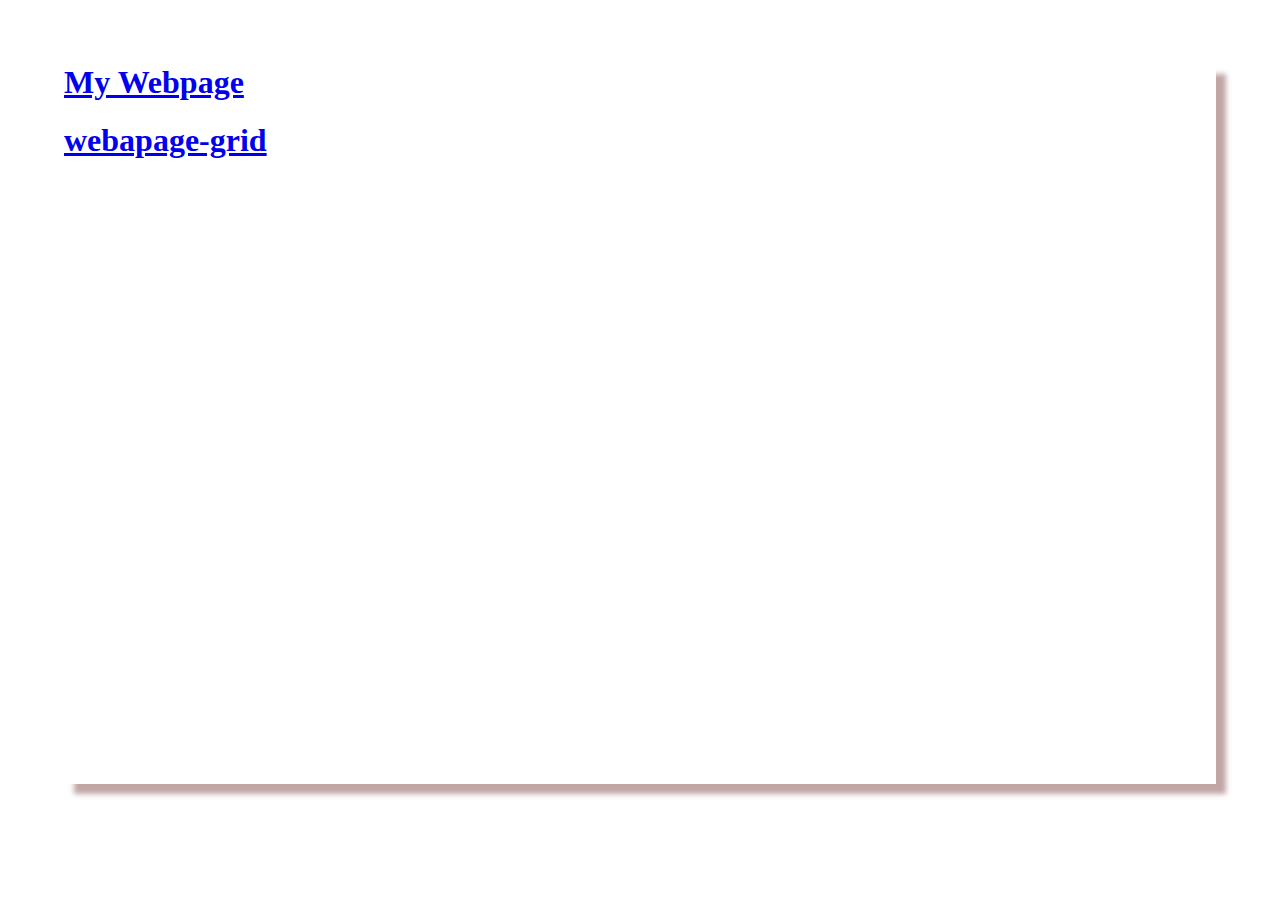
<file: first-layout/index.html>
<!DOCTYPE html>
<html lang="en">
<head>
    <meta charset="UTF-8">
    <meta http-equiv="X-UA-Compatible" content="IE=edge">
    <meta name="viewport" content="width=device-width, initial-scale=1.0">
    <title>Landing Page</title>
   
</head>
<style> 
    body{
        margin-top: 5%;
        margin-bottom: 5%;
        margin-left: 5%;
        margin-right: 5%;
        background-color:white ;
        height: 720px;

        box-shadow: 10px 10px 5px  rgba(150, 102, 102, 0.582);
    }
</style>
<body>
    <a href="../first-layout/my-webpage.html">
        <h1>
            My Webpage
        </h1>
    </a>
    
    <a href="../first-layout/my-webpage-grid.html">
        <h1>
            webapage-grid
        </h1>
    </a>
</body>
</html>
</file>
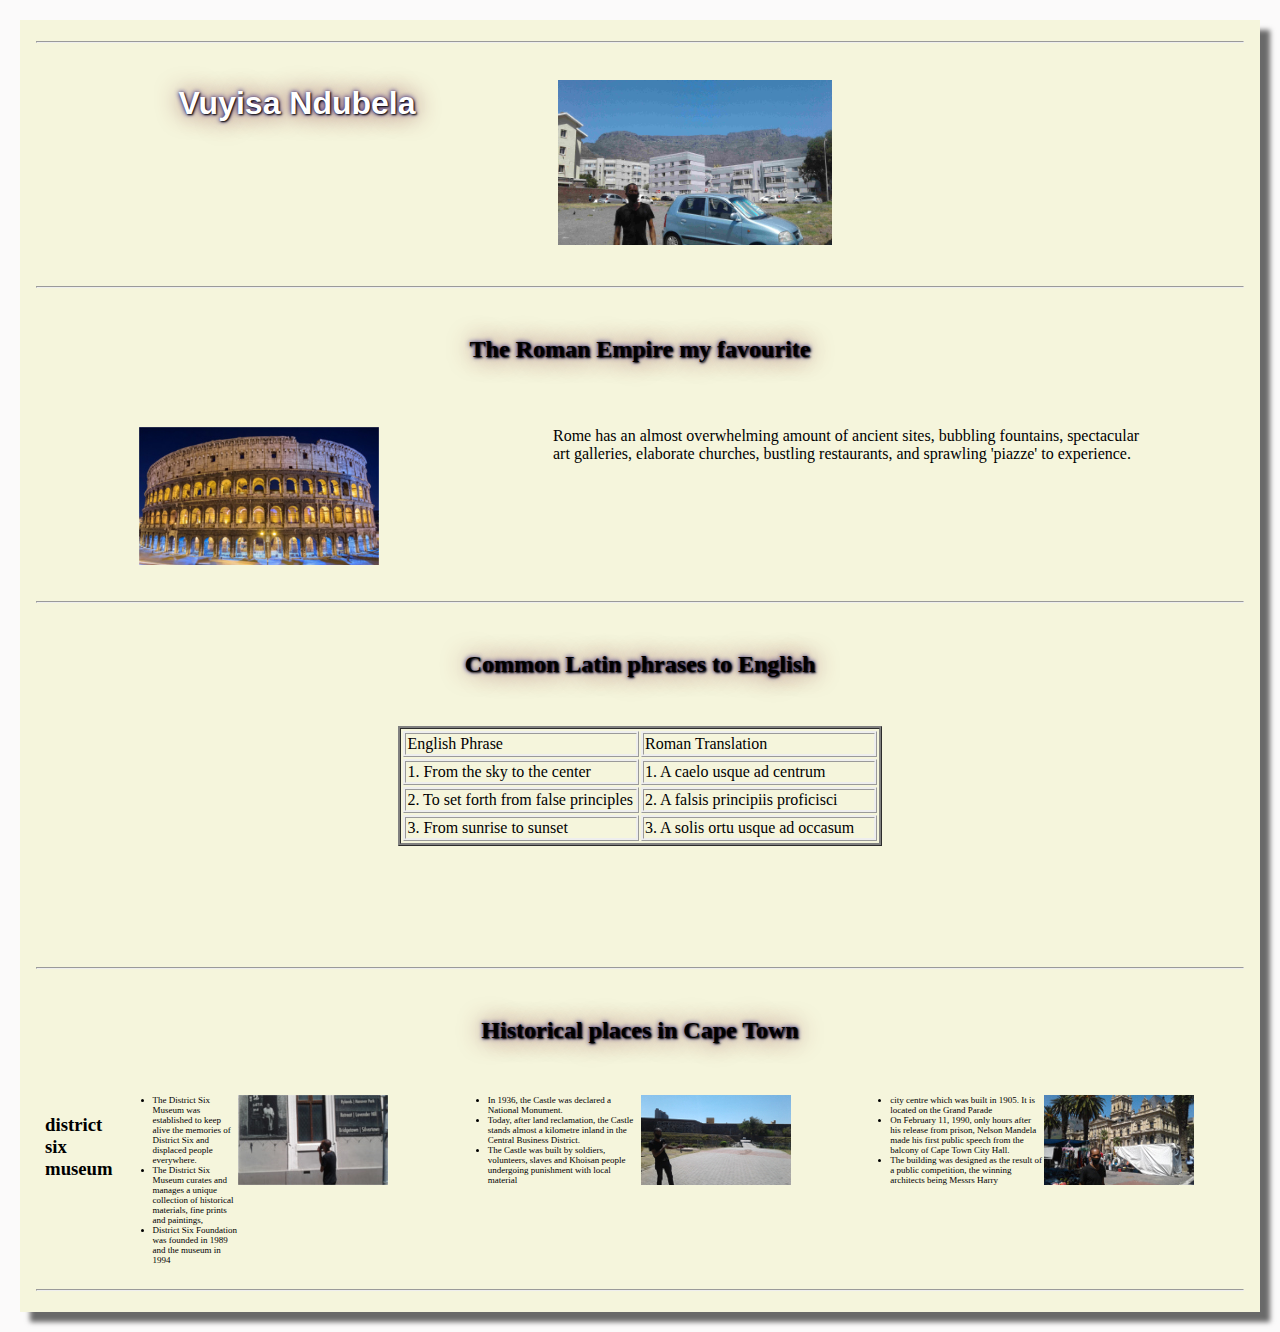
<file: first-layout/my-webpage.html>
<!DOCTYPE html>
<html lang="en">
<head>
    <meta charset="UTF-8">
    <meta http-equiv="X-UA-Compatible" content="IE=edge">
    <meta name="viewport" content="width=device-width, initial-scale=1.0">
    <title>Cape Town historical places</title>
    <link rel="stylesheet" href="../first-layout/css-basic/style.css">
    <link rel="shortcut icon" href="../first-layout/images/tbmnt_.jpg">
</head>
<hr>
<header>
    
    <div class="intro-pre ">
        <div class="me-name">
            <h1>
                Vuyisa Ndubela
            </h1>
        </div>
        
        <div class="me-pic">
            <img class="tablemountain-img"src="../first-layout/images/tablemountain.jpg" width=320px>
        </div>
    </div>

        
               
                
</header>
<hr>
            <body>
       
            
                <h2>The Roman Empire my favourite</h2>
            
                <div class="fave-country-container">
                      
                    

                    <div class="img1-fave">
                        <img src="../first-layout/images/colloseum.jpg" alt="" width="240px">

                    </div>
                    

                    

                    <div class="fave-content">
                        <p>
                            Rome has an almost overwhelming amount of ancient sites, bubbling fountains, spectacular art galleries, 
                            elaborate churches, bustling restaurants, and sprawling 'piazze' to experience. 
                         </p>

                    </div>


                </div>
                <hr>
                <h2> Common Latin phrases to English </h2>
                <table>
                    <thead>
                        <tr>
                            <td>
                                English Phrase
                            </td>
                            <td>
                                Roman Translation
                            </td>
                        </tr>
                        <tr>
                            <td>
                                1. From the sky to the center
                            </td>
                            <td>
                                1. A caelo usque ad centrum
                            </td>
                        </tr>
                        <tr>
                            <td>
                                2. To set forth from false principles
                            </td>
                            <td>
                                2. A falsis principiis proficisci
                            </td>
                        </tr>
                        <tr>
                            <td>
                                3. From sunrise to sunset
                            </td>
                            <td>
                                3. A solis ortu usque ad occasum
                            </td>
                        </tr>
                    </thead>

                </table>

<hr>
                <div class="row">
                    <div class="col-12"></div>
                </div>
                
                
                <h2>Historical places in Cape Town</h2>
                



        <div class="master-container">
            
                <div class="museum-container">
                
                

                    <div class="museum-content-div">
                        
                        <h3 class="h6squad">district six museum</h3>
                            <ul>
                                
                                <li>
                                    The District Six Museum was established to keep alive the memories of District Six
                                     and displaced people everywhere.
                                </li>
                                <li>
                                    The District Six Museum curates and manages 
                                    a unique collection of historical materials, fine prints and paintings,</li>
                                <li>
                                    District Six Foundation was founded in 1989 and the museum in 1994
                                </li>
                            </ul>

                            
                    </div>
                    
                    <div class="img-museum-div">
                       
                        <img src="../first-layout/images/museum.jpg">
                    </div>
                </div>

                    <div class="castle-container">
                        <div class="castle-content-div">
                            <ul>
                                <li>
                                    In 1936, the Castle was 
                                    declared a National Monument.
                                </li>
                                <li>
                                    Today, after land reclamation, the Castle stands almost a kilometre inland in the Central 
                                    Business District.
                                </li>
                                <li>
                                    The Castle was built by soldiers, volunteers, 
                                    slaves and Khoisan people undergoing punishment
                                     with local material
                                </li>
                            </ul>
                            
                        </div>
                        
                        <div class="castle-img">
                            <img src="../first-layout/images/castle.jpg" alt="">
                        </div>
                    </div>    

                    <div class="cityhall-container">
                            <div class="cityhall-content">
                                <ul>
                                    <li>
                                        city centre which was built in 1905. It is located on the Grand Parade
                                    </li>
                                    <li>
                                        On February 11, 1990, only hours after his release from prison, 
                                        Nelson Mandela made his first public speech from the balcony 
                                        of Cape Town City Hall. 
                                    </li>
                                    <li>
                                        The building was designed as the result of a public competition, 
                                        the winning architects being Messrs Harry 
                                    </li>
                                </ul>

                            </div>

                            <div class="cityhall-img">
                                <img src="../first-layout/images/cityhall.jpg" alt="">
                            </div>
                    </div>


                    
                
        </div>
        <hr>
</body>
</html>
</file>
<file: first-layout/css-basic/style.css>
header{
    
    padding: 1em;
    margin-left: auto;
    margin-right: auto;
    display: flex;
    flex-flow: row;
}
h2{
    text-align: center;
    padding: 1em;
    margin: 1em;
    text-shadow: 1px 1px 2px black, 0 0 25px rgb(121, 42, 48), 0 0 5px darkblue;
    
}
.h2-div{

    padding: 1em;
    margin: 1em;
    
}
.h2-roman-div{
    
    padding: 1em;
    margin: 1em;
    
}
table,th,td{
    width: 40%;
    height: auto;
    margin-left: auto;
    margin-right: auto;
    margin-bottom: 10%;
    border-style: ridge;
}


body{
    box-shadow: 10px 10px 5px  rgba(0, 0, 0, 0.582);
    background-color: beige;
    padding: 1em;
    margin-left: 20px;
    margin-right: 20px;
    margin-bottom: 20px;
    margin-top: 20px;
}

img1-fave{
    width: 50%;
       
}



.fave-country-container{
    display: flex;
    flex-flow: row;  
    height: auto;
    padding: 1em;
    margin: 1em;
    margin-left: auto;
    margin-right: auto;
    
    
}
.fave-content{
    width: 50%;
    height: auto;
    
    margin-left:auto;
    margin-right: auto;
    margin-top:  0%;
    padding-top: 0%;

    
}
p{
    margin-top:  0%;
    padding-top: 0%;
}

/*div contents of historical places*/
.cityhall-content{
    width: 50%;
    display :flex ;
    flex-flow: row;
}

.castle-content-div{
    width: 50%;
    display :flex ;
    flex-flow: row;

}
.museum-content-div{
    width: 50%;
    display :flex ;
    flex-flow: row;
  
}
/*Below container's beyond this point*/
.master-container{
    display:flex;
    flex-flow: row;
    width: 100%;
    height: auto;
 
    margin-left: auto;
    margin-right: auto;
    padding: 1px;

}

.cityhall-container{
    
    padding: 1px;
    margin: 1px;
    border-radius: 1em;
    display: flex;
    flex-flow:row    ;
    width: 32%;
    margin-left: auto;
    margin-right: auto;
}
.castle-container{
    width: 32%;
    
    padding: 1px;
    margin: 1px;
    border-radius: 1em;
    display: flex;
    flex-flow:row;
    margin-left: auto;
    margin-right: auto;
}

.museum-container{
    width: 32%;
    
    padding: 1px;
    margin: 1px;
    border-radius: 1em;
    display: flex;
    flex-flow:row;
    margin-left: auto;
    margin-right: auto;
}


    /*header img divs beyond this point*/
    .tablemountain-img{
    margin-left: auto;
    margin-right: auto;
    width: 40%;
    margin: 1em;
    }
    
    .img1-fave{
        margin-left: auto;
        margin-right: auto;
    }



    /*historical places img divs beyond this point*/
    .cityhall-img{
        width: 50%;
        height: auto;
    }
    .img-museum-div{
        width: 50%;
        height: auto;
       
    }
    .castle-img{
        width: 50%;
        height: auto;
        
    }

    li{
        font-size: xx-small;
       
        

    }
    hr{
        margin-top: 5px;
        margin-bottom: 5px;
    }



/*Media query beyond this point*/
@media screen and (max-width: 769px){
    
    .master-container{
        width: 100%;
        flex-flow: column;
    }
    .castle-container{
        flex-flow: column-reverse;
        width: 100%;
    }
    .museum-container{
        width: 100%;
        flex-flow: column-reverse;
    }
    .cityhall-container{
        width: 100%;
        flex-flow: column-reverse;
    }
    header{
        flex-flow: column;
    }
    .fave-country-container{
        flex-flow: column;
    }
    .intro-pre{
        flex-flow: column;
    }

}

html{
    background-color: rgb(251, 250, 250);
}
h1{
    font-family: 'Lucida Sans', 'Lucida Sans Regular', 'Lucida Grande', 'Lucida Sans Unicode', Geneva, Verdana, sans-serif;
    text-shadow: honeydew;
    color: white;
    text-shadow: 1px 1px 2px black, 0 0 25px rgb(121, 42, 48), 0 0 5px darkblue;
    text-align: center;
    margin-right: 0%;
    padding-right: 0%;
}
.intro-pre{
    display: flex;
    
    margin-left: auto;
    margin-right: auto;
}
.me-name{
    width: 50%;
    margin-left: auto;
    margin-right: auto;
}
.me-pic{
    width: 70%;
    margin-left: auto;
    margin-right: auto;
}

li{
    font-size: xx-small;
}
ul{
    margin-top: 0%;
    padding-top: 0%;
}

.h6squad{
    display: inherit;
}
</file>
